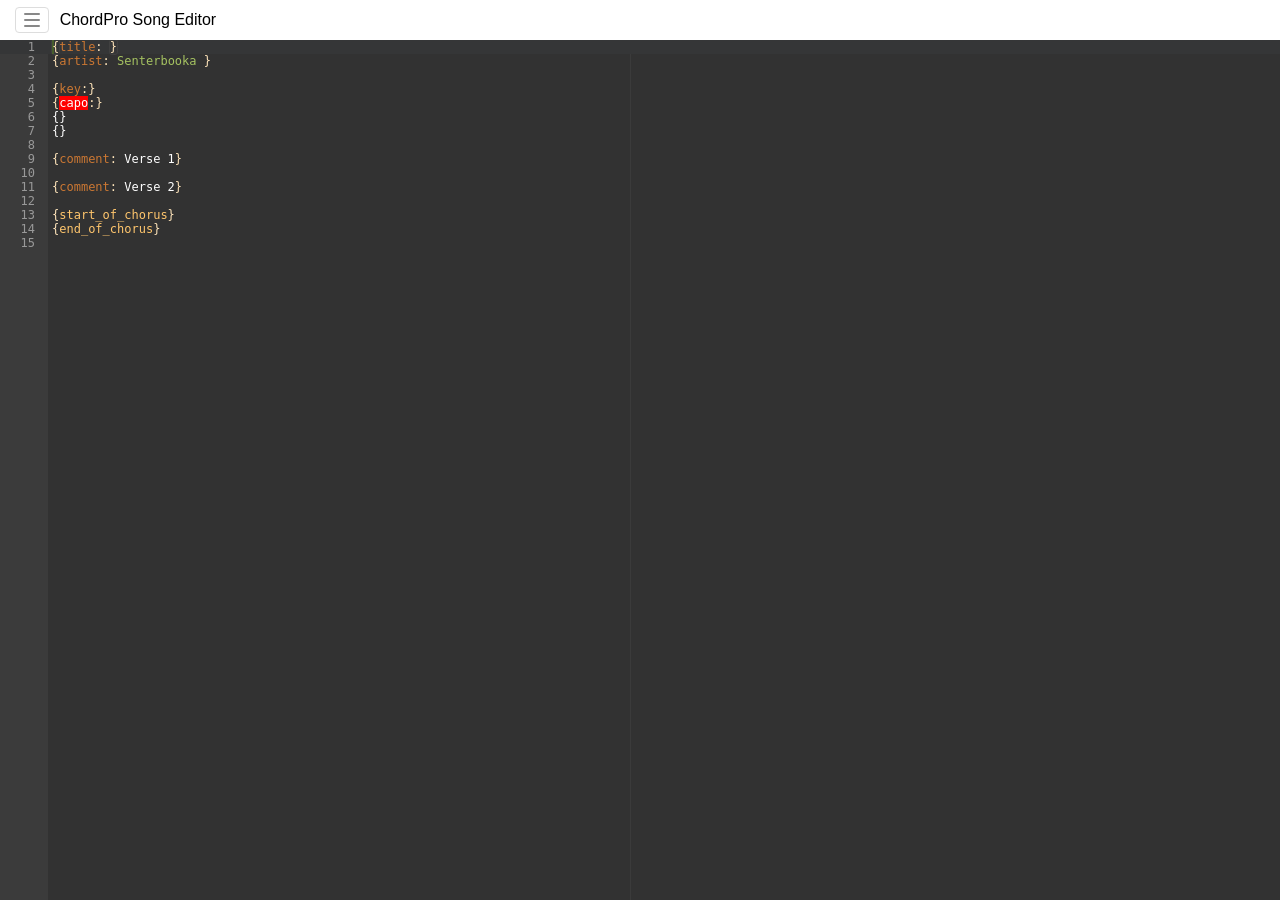
<file: index.html>
<html lang="en">
<head>
  <meta charset="utf-8">
  <title>ChordPro Song Editor, an Ace Editor Extension for Ukulele Music by UkeGeeks</title>
  <link rel="stylesheet" href="src/styles/yuiReset.css">
  <link rel="stylesheet" href="src/styles/ugs-ace-hdr.css">
  <link rel="stylesheet" href="src/styles/ugs-ace-editor.css">
  <link rel="stylesheet" href="src/styles/ugs-ace-help.css">
  <link href="[data-uri]" rel="icon" type="image/x-icon">
</head>
<body class="diagramsOnSide pageWidth_letter theme-normal">
  <main>
    <header id="aceHeader" class="ugs-ace-hdr">
      <button id="aceHeaderHamburgerBtn" class="ugs-ace-hdr__hamburger-btn" title="Show options &amp; help"><span></span><span></span><span></span></button>
      <h1>ChordPro Song Editor</h1>
    </header>
    <section id="aceEditor" class="ugs-ace-editor"></section>
    <aside id="aceHelp" class="ugs-ace-help__wrap">
      <div class="ugs-ace-help__content">
        <h3>Keyboard Shortcuts</h3>
        <table>
          <thead>
            <tr>
              <th>Shortcut</th>
              <th>Action</th>
            </tr>
          </thead>
          <tbody>
            <tr>
              <td class="ugs-ace-help__td-key">
                <code class="ugs-ace-help__key">CTRL</code> + <code class="ugs-ace-help__key">F</code>
              </td>
              <td>Find</td>
            </tr>
            <tr>
              <td class="ugs-ace-help__td-key">
                <code class="ugs-ace-help__key">CTRL</code> + <code class="ugs-ace-help__key">H</code>
              </td>
              <td>Search &amp; Replace</td>
            </tr>
            <tr>
              <td class="ugs-ace-help__td-key">
                <code class="ugs-ace-help__key">ESCAPE</code>
              </td>
              <td>Close Find or Chord window</td>
            </tr>
            <tr>
              <td class="ugs-ace-help__td-key">
                <code class="ugs-ace-help__key">CTRL</code> + <code class="ugs-ace-help__key">SPACEBAR</code>
              </td>
              <td>
                Lists your song's chords. Use <code class="ugs-ace-help__key">DOWNARROW</code> &amp; <code class="ugs-ace-help__key">UPARROW</code> to
                choose one, or type a few letters of the chord name to narrow suggestions. Press <code class="ugs-ace-help__key">ENTER</code> to add it to your song.
              </td>
            </tr>
          </tbody>
        </table>
        <h3>Snippets</h3>
        <p>
          Snippets are bits of ChordPro markup that you may add to your song by just typing a few letters and then pressing
          the <code class="ugs-ace-help__key">TAB</code> key.
        </p>
        <table>
          <thead>
            <tr>
              <th>Snippet</th>
              <th>ChordPro Markup</th>
            </tr>
          </thead>
          <tbody>
            <tr>
              <td class="ugs-ace-help__td-key">
                <strong>t</strong> or <strong>title</strong>
              </td>
              <td>
                <code class="snip">{title: <em>TITLE</em>}</code>
              </td>
            </tr>
            <tr>
              <td class="ugs-ace-help__td-key">
                <strong>st</strong> or <strong>subtitle</strong>
              </td>
              <td>
                <code class="snip">{subtitle: <em>TITLE</em>}</code>
              </td>
            </tr>
            <tr>
              <td class="ugs-ace-help__td-key">
                <strong>a</strong> or <strong>artist</strong>
              </td>
              <td>
                <code class="snip">{artist: <em>NAME</em>}</code>
              </td>
            </tr>
            <tr>
              <td class="ugs-ace-help__td-key">
                <strong>al</strong> or <strong>album</strong>
              </td>
              <td>
                <code class="snip">{album: <em>TITLE</em>}</code>
              </td>
            </tr>
            <tr>
              <td class="ugs-ace-help__td-key">
                <strong>c</strong> or <strong>comment</strong>
              </td>
              <td>
                <code class="snip">{comment: <em>DESCRIPTION</em>}</code>
              </td>
            </tr>
            <tr>
              <td class="ugs-ace-help__td-key">
                <strong>col</strong> or <strong>column</strong>
              </td>
              <td>
                <code class="snip">{column_break}</code>
              </td>
            </tr>
            <tr>
              <td class="ugs-ace-help__td-key">
                <strong>chorus</strong>
              </td>
              <td>
                Adds complete chorus block, beginning with <code class="snip">{start_of_chorus}</code>
              </td>
            </tr>
            <tr>
              <td class="ugs-ace-help__td-key">
                <strong>tab</strong>
              </td>
              <td>
                Adds complete tablature block, beginning with <code class="snip">{start_of_tab}</code>
              </td>
            </tr>
          </tbody>
        </table>
        <p>
          Others: <code>soc</code> &amp; <code>eoc</code> (mark <em>chorus</em> block) and <code>sot</code> &amp;
          <code>eot</code> (mark <em>tab</em> block). <code>d</code> adds <code>{define:...}</code> tag.
        </p>
        <p>
          TIP: When a snippet's added some &ldquo;placeholder text&rdquo; may be highlighted -- just type whatever you wish
          to replace this. If more than one placeholder is available pressing <code class="ugs-ace-help__key">TAB</code> again will cycle
          through them.
        </p>
      </div>
    </aside>
<textarea id="chordProSource" wrap="off">
{title: }
{artist: Senterbooka }

{key:}
{capo:}
{}
{}

{comment: Verse 1}

{comment: Verse 2}

{start_of_chorus}
{end_of_chorus}
</textarea>
</main>
<!-- setup Ace -->
<script src="src/ace/ace.js"></script>
<script src="src/ace/ext-language_tools.js"></script>
<script src="src/ace/ext-inline_autocomplete.js"></script>
<script src="src/ace/ext-searchbox.js"></script>
<script>
(() => {
  const Ids = {
    EDITOR: 'aceEditor',
  };

  const Selectors = {
    EDITOR: `#${Ids.EDITOR}`,
    HAMBURGER_BTN: '#aceHeaderHamburgerBtn',
    HELP_WRAP: '#aceHelp',
    SOURCE: '#chordProSource',
  };

  const Styles = {
    OPEN: 'ugs-ace-help__wrap--open',
    EDITOR_HELP_VISIBLE: 'ugs-ace-editor--help-open',
  };

  let isHelpOpen = false;

  function showHelp() {
    isHelpOpen = !isHelpOpen;
    document
      .querySelector(Selectors.HELP_WRAP)
      .classList
      .toggle(Styles.OPEN, isHelpOpen);
    document
      .querySelector(Selectors.EDITOR)
      .classList
      .toggle(Styles.EDITOR_HELP_VISIBLE, isHelpOpen);
  }

  function init() {
    // attach our show/hide help sidebar to the "hamburger" button
    document.querySelector(Selectors.HAMBURGER_BTN).addEventListener('click', showHelp);

    // in this example I'm preserving the original CPM Markup, so we'll not
    // have Ace replace the element
    const songText = document.querySelector(Selectors.SOURCE).value;

    // Setup the editor
    const editor = window.ace.edit(Ids.EDITOR);

    // Choose our color theme
    editor.setTheme('ace/theme/idle_fingers');

    // tell Ace to treat our text as CPM
    editor.session.setMode('ace/mode/chordpro');
    editor.setOptions({
      enableBasicAutocompletion: true,
      enableSnippets: true,
    });

    // Load Ace with our song source (raw CPM)
    editor.setValue(songText);

    // last, let's put the cursor on the first line, to get things started.
    editor.gotoLine(1);
  }

  init();
})();
</script>
</body>
</html>
</file>
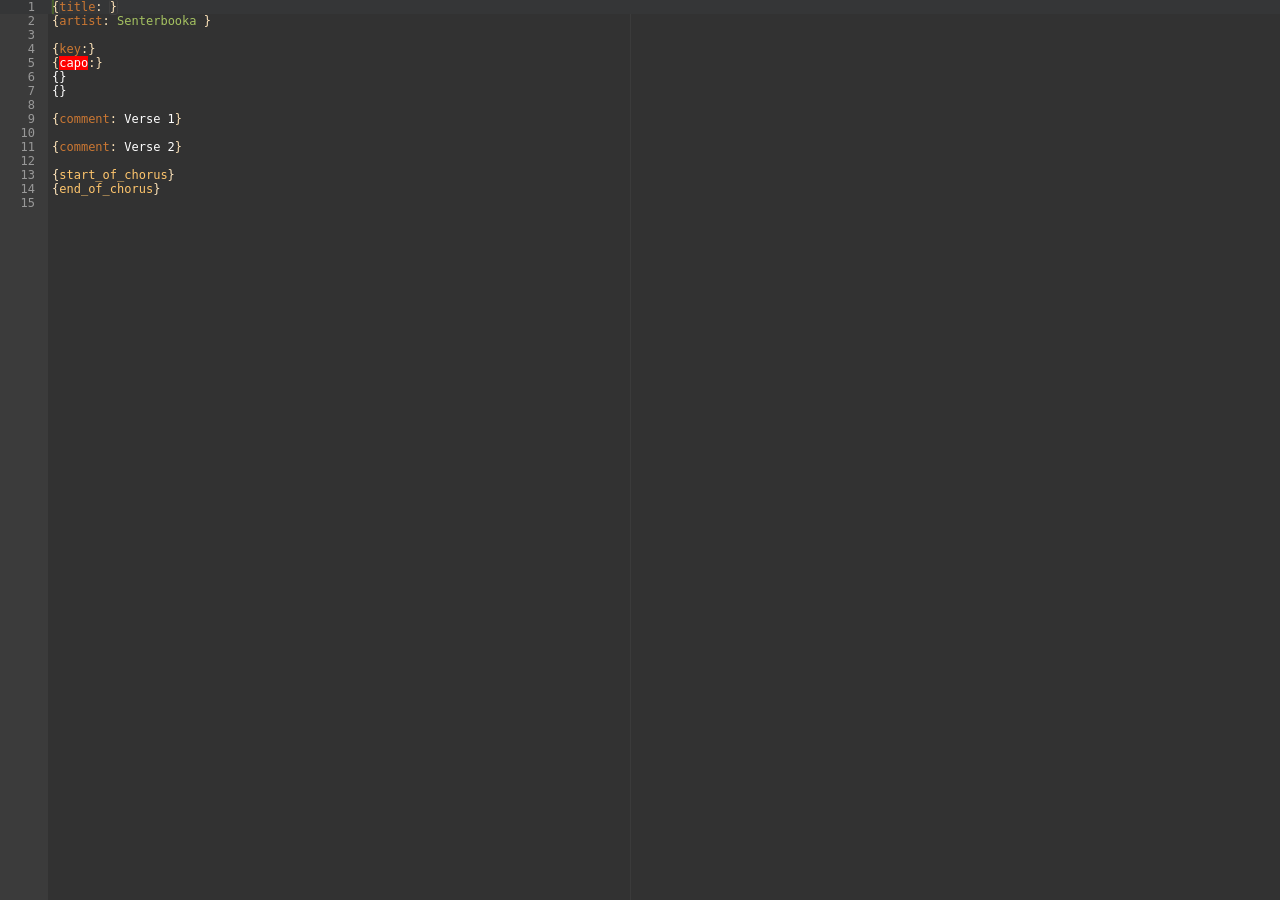
<file: basic.html>
<html lang="en">
<head>
  <meta charset="utf-8">
  <title>ChordPro Editor AceEditor Extension for Ukulele Music by UkeGeeks</title>
  <style type="text/css" media="screen">
    body {
      overflow: hidden;
    }

    .my-editor {
      margin: 0;
      position: absolute;
      top: 0;
      bottom: 0;
      left: 0;
      right: 0;
    }
  </style>
  <link href="[data-uri]" rel="icon" type="image/x-icon">
</head>
<body>
<pre id="songEditor" class="my-editor">
{title: }
{artist: Senterbooka }

{key:}
{capo:}
{}
{}

{comment: Verse 1}

{comment: Verse 2}

{start_of_chorus}
{end_of_chorus}
</pre>
</main>
<!-- setup Ace -->
<script src="src/ace/ace.js"></script>
<script src="src/ace/ext-language_tools.js"></script>
<script src="src/ace/ext-inline_autocomplete.js"></script>
<script src="src/ace/ext-searchbox.js"></script>
<script>
(() => {
  const EDITOR_ID = 'songEditor';

  // Let Ace know where it should inject itself on the page,
  // it will grab the contents within this elemtn (`<pre/>`)
  const editor = window.ace.edit(EDITOR_ID);

  // choose a color scheme (see Ace prebuilts for dozens of choices)
  editor.setTheme('ace/theme/idle_fingers');

  // Now we tell Ace to treat our text as ChordPro
  editor.session.setMode('ace/mode/chordpro');
  editor.setOptions({
    enableBasicAutocompletion: true,
    enableSnippets: true,
  });
})();
</script>
</body>
</html>
</file>
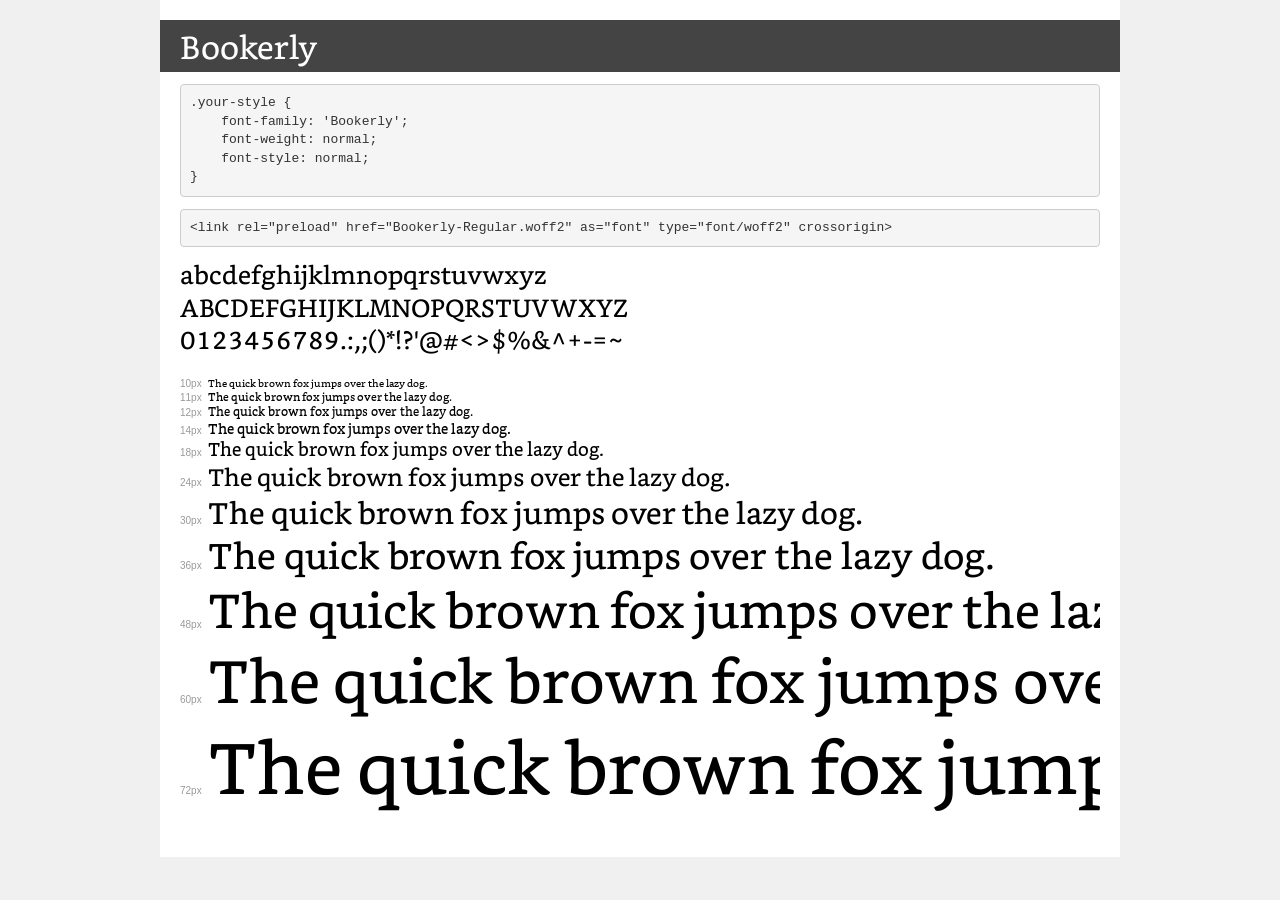
<file: songs/fonts/demo.html>
<!DOCTYPE html>
<html lang="en">
<head>
    <meta charset="utf-8">
    <meta http-equiv="X-UA-Compatible" content="IE=edge">
    <meta name="viewport" content="width=device-width, initial-scale=1">
    <meta name="robots" content="noindex, noarchive">
    <meta name="format-detection" content="telephone=no">
    <title>Transfonter demo</title>
    <link href="stylesheet.css" rel="stylesheet">
    <style>
        /*
        http://meyerweb.com/eric/tools/css/reset/
        v2.0 | 20110126
        License: none (public domain)
        */
        html, body, div, span, applet, object, iframe,
        h1, h2, h3, h4, h5, h6, p, blockquote, pre,
        a, abbr, acronym, address, big, cite, code,
        del, dfn, em, img, ins, kbd, q, s, samp,
        small, strike, strong, sub, sup, tt, var,
        b, u, i, center,
        dl, dt, dd, ol, ul, li,
        fieldset, form, label, legend,
        table, caption, tbody, tfoot, thead, tr, th, td,
        article, aside, canvas, details, embed,
        figure, figcaption, footer, header, hgroup,
        menu, nav, output, ruby, section, summary,
        time, mark, audio, video {
            margin: 0;
            padding: 0;
            border: 0;
            font-size: 100%;
            font: inherit;
            vertical-align: baseline;
        }
        /* HTML5 display-role reset for older browsers */
        article, aside, details, figcaption, figure,
        footer, header, hgroup, menu, nav, section {
            display: block;
        }
        body {
            line-height: 1;
        }
        ol, ul {
            list-style: none;
        }
        blockquote, q {
            quotes: none;
        }
        blockquote:before, blockquote:after,
        q:before, q:after {
            content: '';
            content: none;
        }
        table {
            border-collapse: collapse;
            border-spacing: 0;
        }
        /* demo styles */
        body {
            background: #f0f0f0;
            color: #000;
        }
        .page {
            background: #fff;
            width: 920px;
            margin: 0 auto;
            padding: 20px 20px 0 20px;
            overflow: hidden;
        }
        .font-container {
            overflow-x: auto;
            overflow-y: hidden;
            margin-bottom: 40px;
            line-height: 1.3;
            white-space: nowrap;
            padding-bottom: 5px;
        }
        h1 {
            position: relative;
            background: #444;
            font-size: 32px;
            color: #fff;
            padding: 10px 20px;
            margin: 0 -20px 12px -20px;
        }
        .letters {
            font-size: 25px;
            margin-bottom: 20px;
        }
        .s10:before {
            content: '10px';
        }
        .s11:before {
            content: '11px';
        }
        .s12:before {
            content: '12px';
        }
        .s14:before {
            content: '14px';
        }
        .s18:before {
            content: '18px';
        }
        .s24:before {
            content: '24px';
        }
        .s30:before {
            content: '30px';
        }
        .s36:before {
            content: '36px';
        }
        .s48:before {
            content: '48px';
        }
        .s60:before {
            content: '60px';
        }
        .s72:before {
            content: '72px';
        }
        .s10:before, .s11:before, .s12:before, .s14:before,
        .s18:before, .s24:before, .s30:before, .s36:before,
        .s48:before, .s60:before, .s72:before {
            font-family: Arial, sans-serif;
            font-size: 10px;
            font-weight: normal;
            font-style: normal;
            color: #999;
            padding-right: 6px;
        }
        pre {
            display: block;
            padding: 9px;
            margin: 0 0 12px;
            font-family: Monaco, Menlo, Consolas, "Courier New", monospace;
            font-size: 13px;
            line-height: 1.428571429;
            color: #333;
            font-weight: normal;
            font-style: normal;
            background-color: #f5f5f5;
            border: 1px solid #ccc;
            overflow-x: auto;
            border-radius: 4px;
        }
        /* responsive */
        @media (max-width: 959px) {
            .page {
                width: auto;
                margin: 0;
            }
        }
    </style>
</head>
<body>
<div class="page">
    <div class="demo">
        <h1 style="font-family: 'Bookerly'; font-weight: normal; font-style: normal;">Bookerly</h1>
        <pre title="Usage">.your-style {
    font-family: 'Bookerly';
    font-weight: normal;
    font-style: normal;
}</pre>
        <pre title="Preload (optional)">
&lt;link rel=&quot;preload&quot; href=&quot;Bookerly-Regular.woff2&quot; as=&quot;font&quot; type=&quot;font/woff2&quot; crossorigin&gt;</pre>
        <div class="font-container" style="font-family: 'Bookerly'; font-weight: normal; font-style: normal;">
            <p class="letters">
                abcdefghijklmnopqrstuvwxyz<br>
ABCDEFGHIJKLMNOPQRSTUVWXYZ<br>
                0123456789.:,;()*!?'@#&lt;&gt;$%&^+-=~
            </p>
            <p class="s10" style="font-size: 10px;">The quick brown fox jumps over the lazy dog.</p>
            <p class="s11" style="font-size: 11px;">The quick brown fox jumps over the lazy dog.</p>
            <p class="s12" style="font-size: 12px;">The quick brown fox jumps over the lazy dog.</p>
            <p class="s14" style="font-size: 14px;">The quick brown fox jumps over the lazy dog.</p>
            <p class="s18" style="font-size: 18px;">The quick brown fox jumps over the lazy dog.</p>
            <p class="s24" style="font-size: 24px;">The quick brown fox jumps over the lazy dog.</p>
            <p class="s30" style="font-size: 30px;">The quick brown fox jumps over the lazy dog.</p>
            <p class="s36" style="font-size: 36px;">The quick brown fox jumps over the lazy dog.</p>
            <p class="s48" style="font-size: 48px;">The quick brown fox jumps over the lazy dog.</p>
            <p class="s60" style="font-size: 60px;">The quick brown fox jumps over the lazy dog.</p>
            <p class="s72" style="font-size: 72px;">The quick brown fox jumps over the lazy dog.</p>
        </div>
    </div>

</div>
</body>
</html>
</file>
<file: src/styles/ugs-ace-hdr.css>
.ugs-ace-hdr {
  border-bottom: solid 1px;
  font-family: arial, sans-serif;
  font-size: unset;
  line-height: 40px;
  height: 40px;
  padding: 0 15px;
  display: block;
}

.ugs-ace-hdr__fullscreen-btn {
  float: right;
  font-size: 0.87em;
  line-height: inherit;
  color: inherit;
  text-decoration: none;
}

.ugs-ace-hdr__fullscreen-btn:hover {
  color: #cc7833;
  text-decoration: none;
}

.ugs-ace-hdr__hamburger-btn {
  background-color: rgba(0, 0, 0, 0);
  border: 1px solid #ddd;
  border-radius: 4px;
  cursor: pointer;
  float: left;
  margin: 7px 0.8em 0 0;
  transition: background-color .3s ease;
}

.ugs-ace-hdr__hamburger-btn span {
  -webkit-box-sizing: border-box;
  -moz-box-sizing: border-box;
  box-sizing: border-box;
  background-color: #888;
  border-radius: 1px;
  display: block;
  height: 2px;
  margin: 4px 2px;
  width: 16px;
  transition: background-color .3s ease;
}

.ugs-ace-hdr__hamburger-btn:hover {
  background-color: #333;
}

.ugs-ace-hdr__hamburger-btn:hover span {
  background-color: #eee;
}
</file>
<file: src/styles/ugs-ace-editor.css>
html body .ugs-ace-editor {
  position: absolute;
}

.ugs-ace-editor {
  top: 40px;
  right: 0;
  bottom: 0;
  left: 0;
  transition: left 300ms ease-out;
}

.ugs-ace-editor--help-open {
  left: 350px;
}
</file>
<file: src/styles/ugs-ace-help.css>
.ugs-ace-help__wrap {
  bottom: 0;
  left: -350px;
  margin: 0;
  position: absolute;
  top: 40px;
  width: 350px;
  z-index: 10;
  transition: left 300ms ease-out;
}

.ugs-ace-help__wrap--open {
  left: 0;
}

.ugs-ace-help__wrap {
  background: #fff;
  color: #707273;
  font-family: "Helvetica Neue", Helvetica, Arial, sans-serif;
  font-size: 12px;
  overflow-y: auto;
  text-align: left;
}

.ugs-ace-help__content {
  border-top: 2px solid #333;
  padding: 1em .6em;
}

.ugs-ace-help__content h1,
.ugs-ace-help__content h3 {
  color: #222;
  font-size: 2.5em;
  font-weight: 500;
  line-height: 1em;
  margin: 0 0 1em;
}

.ugs-ace-help__content h3 {
  font-size: 1.3em;
}

.ugs-ace-help__content p {
  line-height: 1.6em;
  margin: 0 0 1em;
}

.ugs-ace-help__content table {
  margin: 20px 0 10px;
}

.ugs-ace-help__content strong {
  font-weight: bold;
}

.ugs-ace-help__content td,
.ugs-ace-help__content th {
  color: #787878;
  padding: 0 .8em .8em 0;
  vertical-align: baseline;
  font-size: 12px;
}

.ugs-ace-help__content th {
  font-weight: bold;
}

.ugs-ace-help__key {
  background-color: #666;
  border: 0 none;
  border-radius: .22em;
  color: #fff;
  font-family: Arial;
  display: inline-block;
  font-size: .71em;
  font-weight: bold;
  line-height: 1.1;
  padding: .22em .4em;
  text-transform: uppercase;
}

.ugs-ace-help__td-key {
  white-space: nowrap;
  padding-right: 1.4em;
}
</file>
<file: songs/fonts/stylesheet.css>
html {
  font-size: 16px;
}

@font-face {
  font-family: "Bookerly";
  src: url("Bookerly-Regular.eot");
  src: url("Bookerly-Regular.eot?#iefix") format("embedded-opentype"),
    url("Bookerly-Regular.woff2") format("woff2"),
    url("Bookerly-Regular.woff") format("woff"),
    url("Bookerly-Regular.ttf") format("truetype"),
    url("Bookerly-Regular.svg#Bookerly-Regular") format("svg");
  font-weight: normal;
  font-style: normal;
  font-display: swap;
}

body {
  font-family: "fonts/Bookerly";
  font-size: 1.6rem;
  background-color: #222;
  color: #ffb;
}

h1,
.Chord {
  color: #ff6;
}

.LyricsWithoutChords {
  color: fuchsia;
}

.Section {
  margin-bottom: 80px;
}
</file>
<file: src/styles/yuiReset.css>
/* 
    Document   : yuiReset
    Created on : Sep 15, 2012, 7:51:38 AM
    Author     : Courts
    Description:
        Purpose of the stylesheet follows.
*/
/* 
http://developer.yahoo.com/yui/reset/
*/
body,div,dl,dt,dd,ul,ol,li,h1,h2,h3,h4,h5,h6,pre,form,fieldset,input,textarea,p,blockquote,th,td { 
	margin:0;
	padding:0;
}
table {
	border-collapse:collapse;
	border-spacing:0;
}
fieldset,img { 
	border:0;
}
address,caption,cite,code,dfn,em,strong,th,var {
	font-style:normal;
	font-weight:normal;
}
ol,ul {
	list-style:none;
}
caption,th {
	text-align:left;
}
h1,h2,h3,h4,h5,h6 {
	font-size:100%;
	font-weight:normal;
}
q:before,q:after {
	content:'';
}
abbr,acronym {
	border:0;
}
/* add EricMeyer's HTML5 fix */
article, aside, details, figcaption, figure, footer, header, hgroup, menu, nav, section {
	display: block;
	margin:0;
	padding:0;
}
</file>
